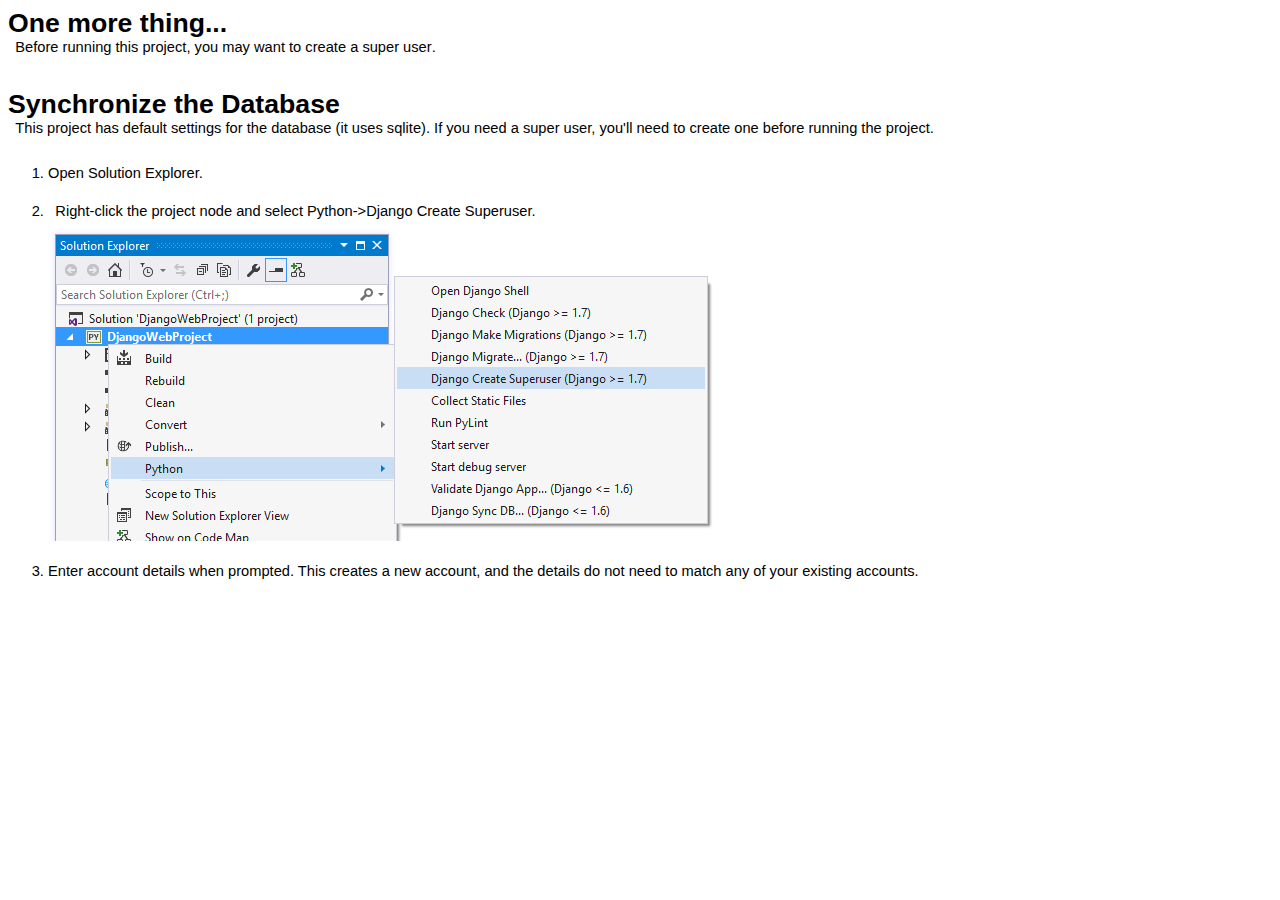
<file: DocsDelirium/readme.html>
<html xmlns="http://www.w3.org/1999/xhtml" lang="en">
<head>
    <meta charset="utf-8" />
    <title>Django Web App Configuration</title>
    <style type="text/css">body { font-family: 'Segoe UI', Arial, Helvetica, sans-serif; font-weight: 200; font-size: 11pt; } p, h1, h2 { margin: 0; padding: 0; } h1 { font-size: 20pt; font-weight: bold; padding-top: 1em; } h1.top { padding-top: 0em; } h2 { font-size: 16pt; font-weight: 300; padding-top: 0.5em; padding-left: 0em; } p { padding-left: 0.5em; padding-bottom: 0.5em; } p.hint { color: #666666; } code { font-family: Consolas, 'Lucida Console', monospace; } ol { margin-top: 0; padding-top: 0; } ol > li { padding-top: 1.5em; } li > img { vertical-align: middle; }</style>
</head>
<body>
    <h1 class="top">One more thing...</h1>
    <p>
        Before running this project, you may want to <strong>create a super user</strong>.
    </p>


    <h1>Synchronize the Database</h1>
    <p>
        This project has default settings for the database (it uses sqlite).
        If you need a super user, you'll need to create one before running the project.
    </p>

    <ol>
        <li>Open Solution Explorer.</li>
        <li>
            <p>Right-click the project node and select Python-&gt;Django Create Superuser.</p>
            <img src="[data-uri]" />
        </li>
        <li>
            Enter account details when prompted. This creates a new account, and
            the details do not need to match any of your existing accounts.
        </li>
    </ol>
</body>
</html>
</file>
